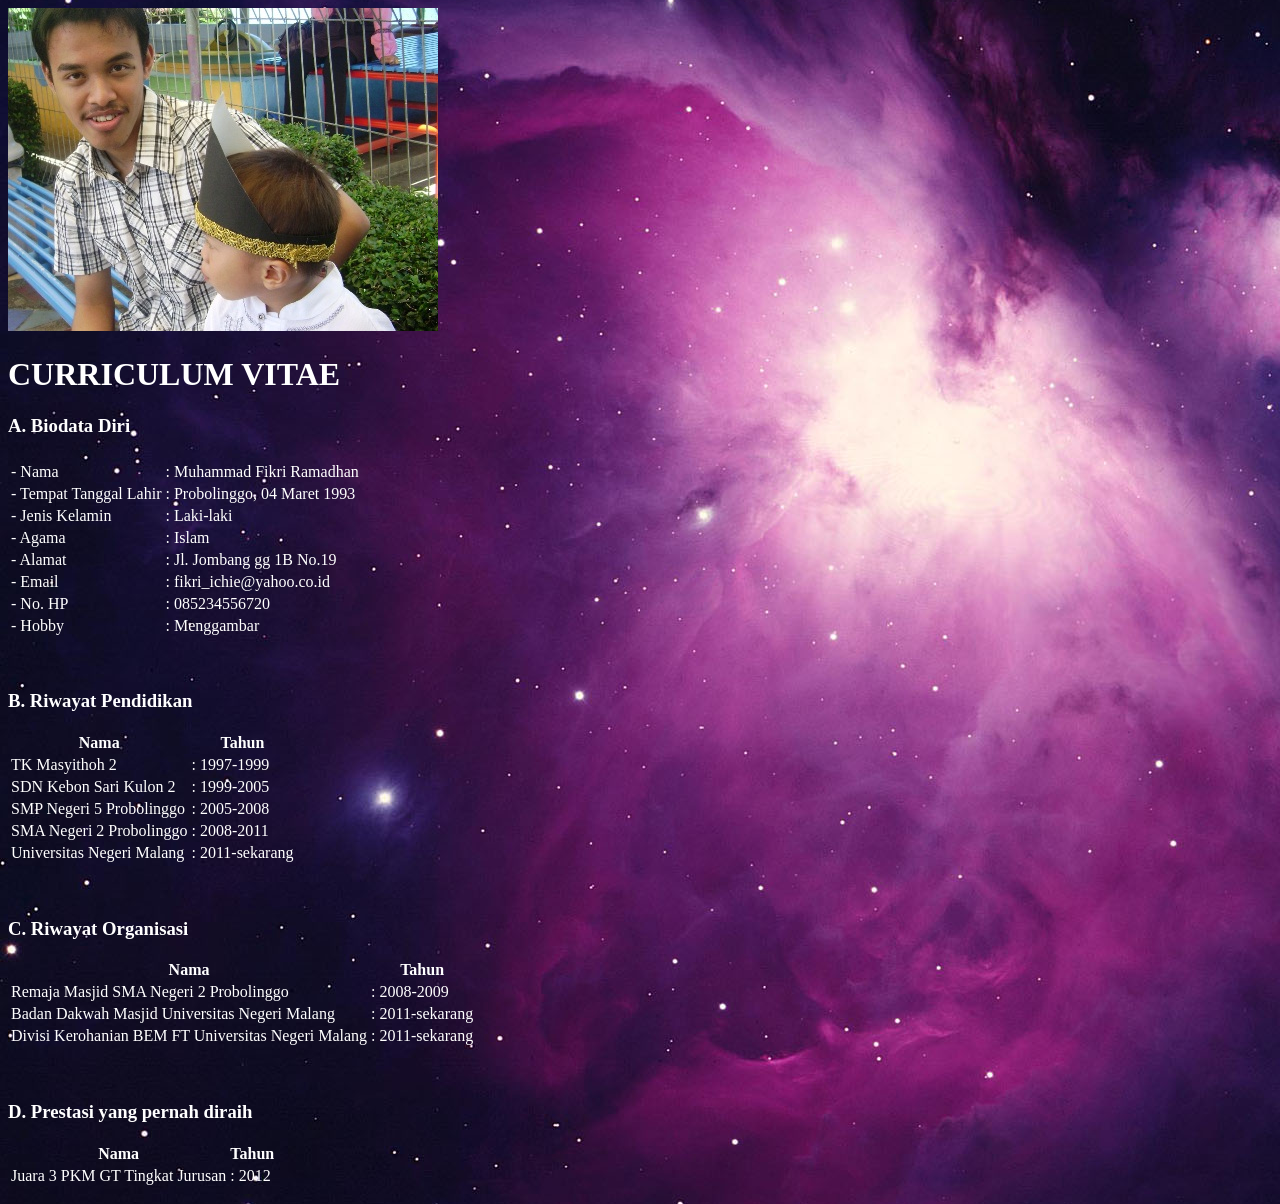
<file: cv.html>
<!DOCTYPE html>

<html>
	<head>
		<link rel="stylesheet" href="style1.css" />
	</head>
	<body>
		<img src ="profil.jpg">
		<h1>CURRICULUM VITAE</h1>
			<p>
				<h3>A. Biodata Diri</h3>
				<table>
					<thead>
						<tr>
							<th></th>
							<th></th>
						</tr>
					</thead>
					<tbody>
						<tr>
							<td>- Nama </td>
							<td>: Muhammad Fikri Ramadhan</td>
						</tr>
						<tr>
							<td>- Tempat Tanggal Lahir </td>
							<td>: Probolinggo, 04 Maret 1993</td>
						</tr>
						<tr>
							<td>- Jenis Kelamin </td>
							<td>: Laki-laki</td>
						</tr>
						<tr>
							<td>- Agama </td>
							<td>: Islam</td>
						</tr>
						<tr>
							<td>- Alamat </td>
							<td>: Jl. Jombang gg 1B No.19</td>
						</tr>
						<tr>
							<td>- Email </td>
							<td>: fikri_ichie@yahoo.co.id</td>
						</tr>
						<tr>
							<td>- No. HP </td>
							<td>: 085234556720</td>
						</tr>
						<tr>
							<td>- Hobby </td>
							<td>: Menggambar</td>
						</tr>
					</tbody>
				</table>
			</p>
			<br>
			<p>
			<h3>B. Riwayat Pendidikan</h3>
				<table>
					<thead>
						<tr>
							<th>Nama</th>
							<th>Tahun</th>
						</tr>
					</thead>
					<tbody>
						<tr>
							<td>TK Masyithoh 2 </td>
							<td>: 1997-1999</td>
						</tr>
						<tr>
							<td>SDN Kebon Sari Kulon 2 </td>
							<td>: 1999-2005</td>
						</tr>
						<tr>
							<td>SMP Negeri 5 Probolinggo </td>
							<td>: 2005-2008</td>
						</tr>
						<tr>
							<td>SMA Negeri 2 Probolinggo </td>
							<td>: 2008-2011</td>
						</tr>
						<tr>
							<td>Universitas Negeri Malang </td>
							<td>: 2011-sekarang</td>
						</tr>
					</tbody>
				</table>
			</p>
			<br>
			<p>
			<h3>C. Riwayat Organisasi</h3>
				<table>
					<thead>
						<tr>
							<th>Nama</th>
							<th>Tahun</th>
						</tr>
					</thead>
					<tbody>
						<tr>
							<td>Remaja Masjid SMA Negeri 2 Probolinggo </td>
							<td>: 2008-2009</td>
						</tr>
						<tr>
							<td>Badan Dakwah Masjid Universitas Negeri Malang </td>
							<td>: 2011-sekarang</td>
						</tr>
						<tr>
							<td>Divisi Kerohanian BEM FT Universitas Negeri Malang</td>
							<td>: 2011-sekarang</td>
					</tbody>
				</table>
			</p>
			<br>
			<p>
			<h3>D. Prestasi yang pernah diraih</h3>
				<table>
					<thead>
						<tr>
							<th>Nama</th>
							<th>Tahun</th>
						</tr>
					</thead>
					<tbody>
						<tr>
							<td>Juara 3 PKM GT Tingkat Jurusan</td>
							<td>: 2012</td>
						</tr>
					</tbody>
				</table>
			</p>
	</body>
</html>
</file>
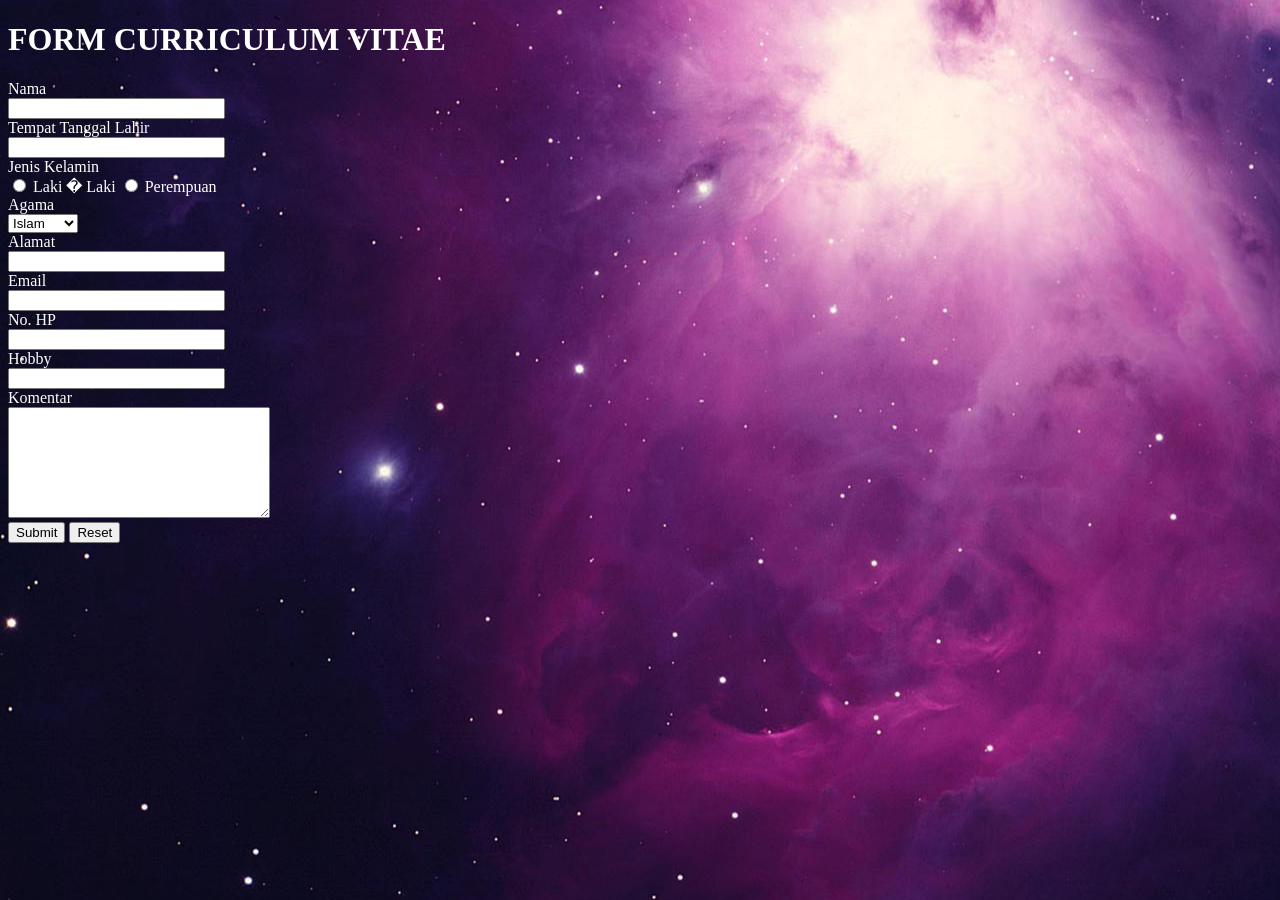
<file: form.html>
<!DOCTYPE html>

<html>
	<head>
		<link rel="stylesheet" href="style.css" />
		<h1>FORM CURRICULUM VITAE</h1>
	</head>
	
	<body>
		<form>
		<div id="leftside"> Nama </div>
		<div><input name="" type="text" size="25" maxlength="30" value="" /></div>
		
		<div id"leftside"> Tempat Tanggal Lahir </div>
		<div><input name="" type="text" size="25" maxlength="30" value="" /></div>
		
		<div id="leftside"> Jenis Kelamin </div>
		<input name="jenis" type="radio" value="jenis" /> <span> Laki � Laki</span>
		<input name="jenis" type="radio" value="jenis" /> <span> Perempuan</span>
		
		<div id="leftside"> Agama </div>
			<select id="jumpMenu" name="jumpMenu">
				<option value="">Islam</option>
				<option value="">Kristen</option>
				<option value="">Katholik</option>
				<option value="">Hindu</option>
				<option value="">Budha</option>
			</select>
		
		<div id"leftside"> Alamat </div>
		<div><input name="" type="text" size="25" maxlength="30" value="" /></div>
		
		<div id="leftside"> Email </div>
		<div> <input name="" type="text" size="25" maxlength="30" value="" /></div>
		
		<div id"leftside"> No. HP </div>
		<div><input name="" type="text" size="25" maxlength="30" value="" /></div>
		
		<div id"leftside"> Hobby </div>
		<div><input name="" type="text" size="25" maxlength="30" value="" /></div>
		
		<div id="leftside"> Komentar </div>
		<textarea cols="30" rows="7" name="Komentar"></textarea>
		
		<br>
		<input name="Submit" type="button" value="Submit" />
		<input name="Reset" type="button" value="Reset" />
		
		</form>
	</body>
</html>
</file>
<file: style1.css>
html{
	background-image: url(m42.jpg);
	background-position: center;	
}

img src{
	border: 5px;
	border-color: white;
}

h1{
	color: white;
}

h3{
	color: white;
}

table{
	color: white;
}
</file>
<file: style.css>
html{
	background-image: url(m42.jpg);
	background-position: center;	
}

img src{
	border: 5px;
	border-color: white;
}

body{
	color:white;
}

input{
	size: 30;
}

h1{
	color: white;
</file>
